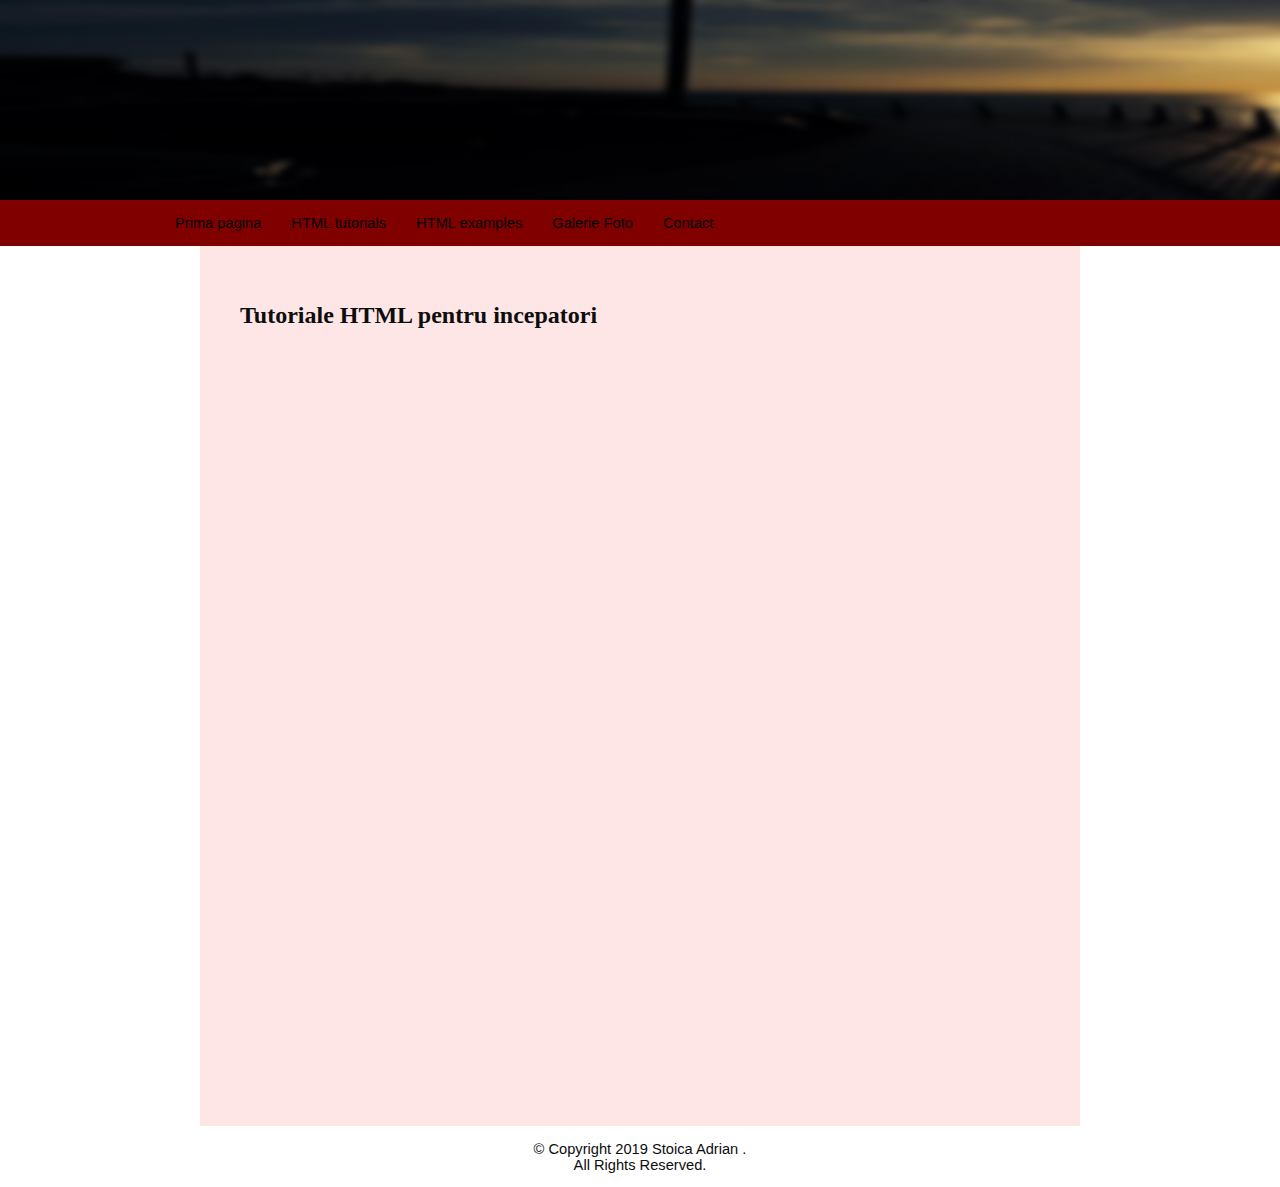
<file: index.html>
<head>
	<title>Proiect "Retele de calculatoare"</title>
	<link rel="stylesheet" href="style.css" type="text/css" />
</head>
<body>
<div class="container">
<div class="header"></div>
    <div id="nav">
	    <div id="nav_wrapper">
		    <ul>
			   <li><a href="home.html">Prima pagina</a></li><li>
				<a href="index.html">HTML tutorials</a></li><li>
			    <a href="html.html">HTML examples</a></li><li>
			    <a href="galerie foto.html">Galerie Foto</a></li><li>
			    <a href="contact.html">Contact</a>
				</li>
			</ul>
			
		</div>
		
	</div>

	<div id="body">
	
	<div class="content">
	
	<div class="floating"><br><h5>Tutoriale HTML pentru incepatori</h5><br>
	<iframe width="560" height="315" src="https://www.youtube.com/embed/v4oN4DuR7YU" frameborder="0" allowfullscreen></iframe>	&nbsp&nbsp&nbsp&nbsp&nbsp</div>&nbsp&nbsp
	<div class="floating"><div align="right"><script type="text/javascript" src="http://100widgets.com/js_data.php?id=170"></script></div>
	<br></div>
		<br><iframe width="560" height="315" src="https://www.youtube.com/embed/b2BRS90baOY" frameborder="0" allowfullscreen></iframe>
</div>
</div>
<center><div id="footer"><p>&copy; Copyright 2019 Stoica Adrian .<br>All Rights Reserved.</br></p></div></center>
	
</body>
</html>
</file>
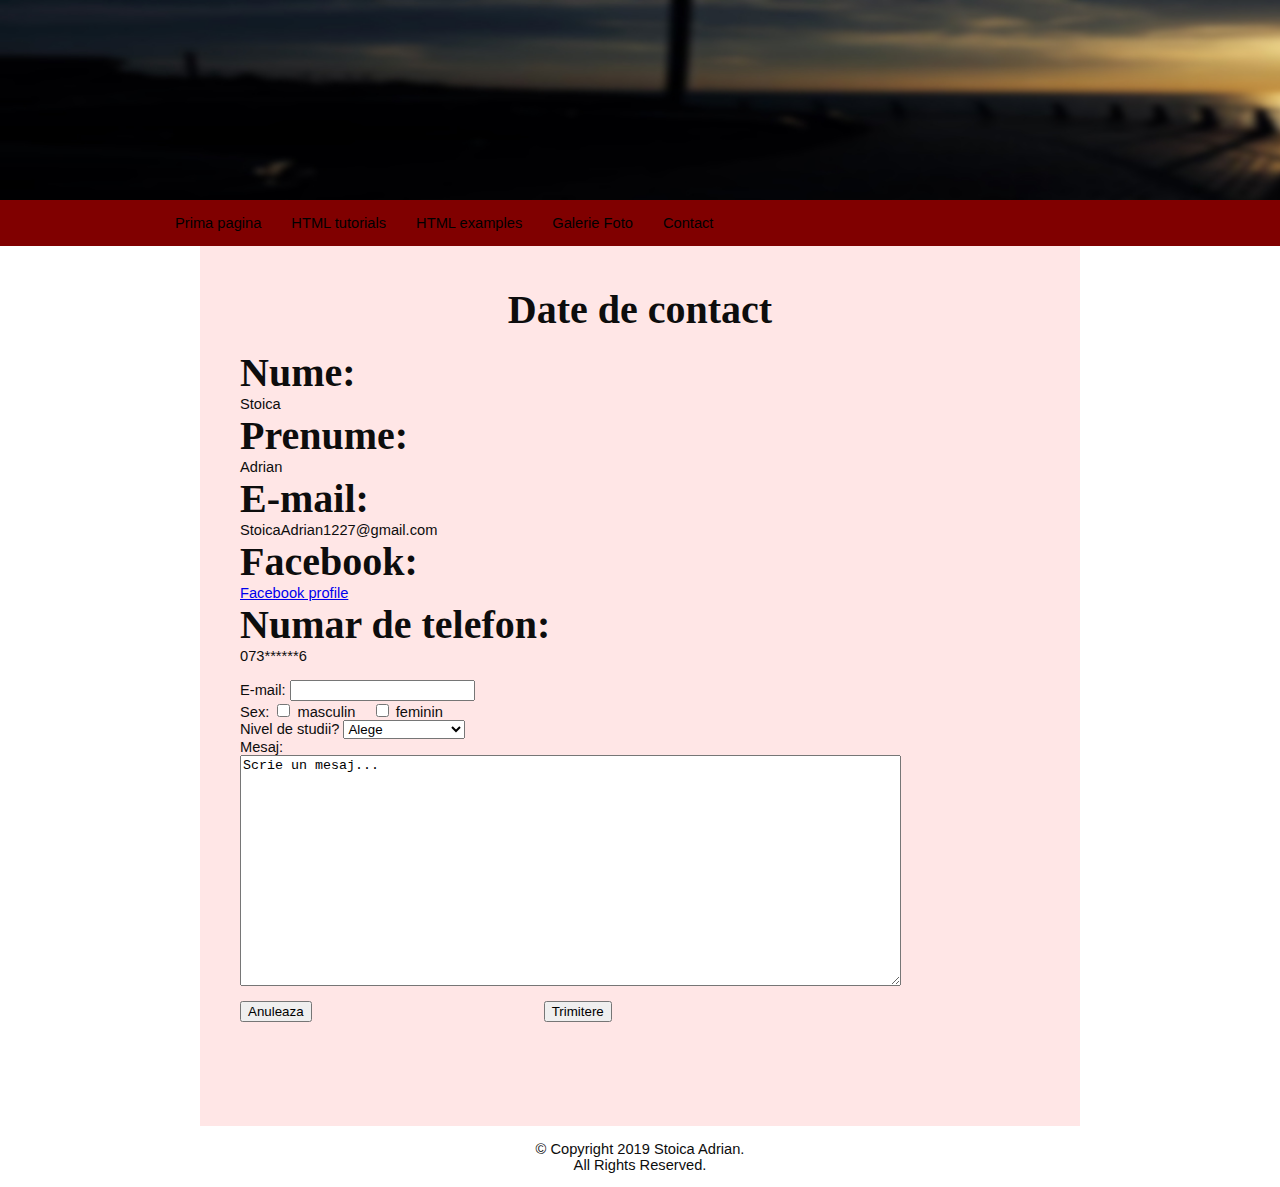
<file: Contact.html>
<html>
<head>
	<title>Proiect "Retele de calculatoare"</title>
	<link rel="stylesheet" href="style.css" type="text/css" />
</head>
<body>
<div class="container">
<a href="http://feaa.uvt.ro/ro"><div class="header" ></div></a>
    <div id="nav">
	    <div id="nav_wrapper">
		    <ul>
			    <li><a href="home.html">Prima pagina</a></li><li>
				<a href="index.html">HTML tutorials</a></li><li>
			    <a href="html.html">HTML examples</a></li><li>
			    <a href="galerie foto.html">Galerie Foto</a></li><li>
			    <a href="contact.html">Contact</a>
				</li>
			</ul>
		</div>
	</div>
	<div id="body">
	<div class="content">
	<h3>Date de contact</h3><br>
	<h1>Nume:</h1>Stoica<br>
	<h1>Prenume:</h1>Adrian<br>
	<h1>E-mail:</h1>StoicaAdrian1227@gmail.com<br>
	<h1>Facebook:</h1><a href=" https://www.facebook.com/adriansstoica">Facebook profile</a><br>
	<h1>Numar de telefon:</h1> 073******6
	<br><br>
	<form method="post" action="mailto:StoicaAdrian1227@gmail.com">
	E-mail: <input type="text" size="20" maxlength="40" name="name" /> <br>
	Sex:
	<input type="checkbox" name="pantofi" value="masculin" /> masculin &nbsp&nbsp
	<input type="checkbox" name="pantofi" value="feminin" /> feminin <br>
	Nivel de studii?
	<select name="studii"> 
		<option>Alege</option> 
		<option>Scoala Generala </option> 
		<option>Liceu</option> 
		<option>Postliceala</option> 
		<option>Facultate</option> 
		<option>Doctorat</option>
	</select>
	<br>
	Mesaj:<br> <form method="post" action="mailto:StoicaAdrian1227@gmail.com">
	<textarea rows="15" cols="80" wrap="physical" name="comments">Scrie un mesaj...</textarea>
	</form>
	
	
	<input type="reset" value="Anuleaza" />
	&nbsp&nbsp&nbsp&nbsp&nbsp&nbsp&nbsp&nbsp&nbsp&nbsp&nbsp&nbsp&nbsp&nbsp&nbsp&nbsp&nbsp&nbsp&nbsp&nbsp&nbsp&nbsp&nbsp&nbsp&nbsp&nbsp&nbsp&nbsp&nbsp&nbsp&nbsp&nbsp&nbsp&nbsp&nbsp&nbsp
	&nbsp&nbsp&nbsp&nbsp&nbsp&nbsp&nbsp&nbsp&nbsp&nbsp&nbsp&nbsp&nbsp&nbsp&nbsp&nbsp&nbsp&nbsp
	<input type="submit" value="Trimitere" />
	</form>
	</div>
	</div>
	<center><div id="footer"><p>&copy; Copyright 2019 Stoica Adrian.<br>All Rights Reserved.</br></p></div></center>
	
	</body>
</html>
</file>
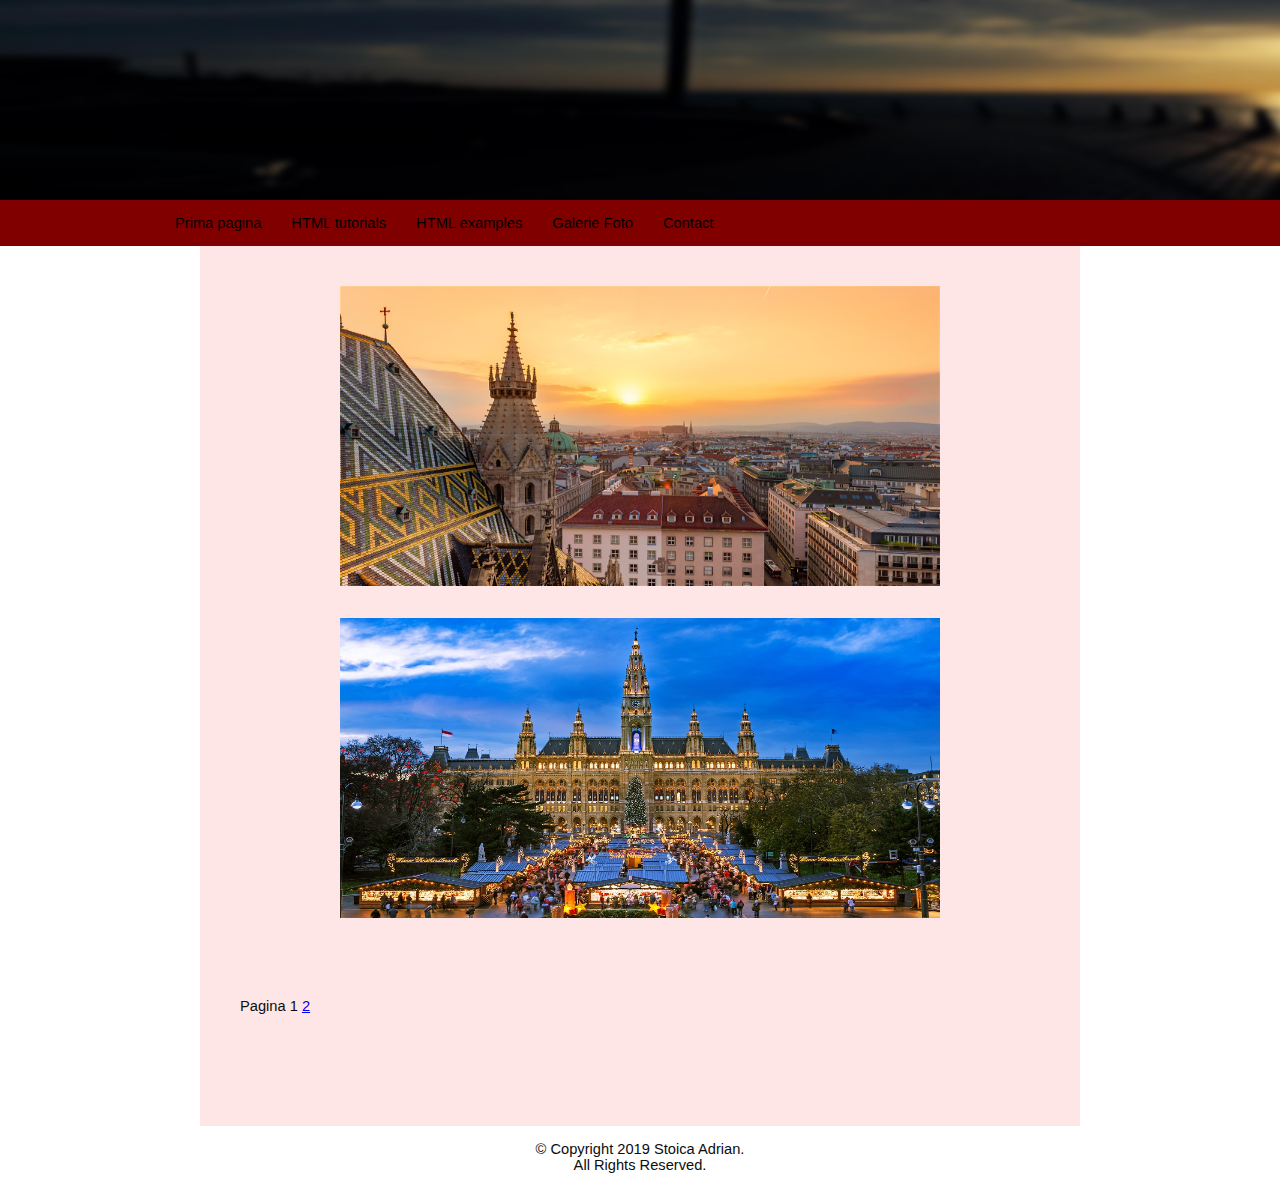
<file: Galerie foto.html>
<html>
<head>
	<title>Proiect "Retele de calculatoare"</title>
	<link rel="stylesheet" href="style.css" type="text/css" />

</head>

<body>
<div class="container">
<div class="header"></div>
    <div id="nav">
	    <div id="nav_wrapper">
		    <ul>
			   <li><a href="home.html">Prima pagina</a></li><li>
				<a href="index.html">HTML tutorials</a></li><li>
			    <a href="html.html">HTML examples</a></li><li>
			    <a href="galerie foto.html">Galerie Foto</a></li><li>
			    <a href="contact.html">Contact</a>
				</li>
			</ul>
		</div>
	</div>
	<div id="body">
	<div class="content">
	<Center><img src="img/3.jpg" height="300" width="600"><br><Br><br><img src="img/8.jpg" height="300" width="600"></center><br><BR><br><Br><BR>Pagina 1 <a href="galerie foto1.html">2</a> 
	</div>
		</div>
		<center><div id="footer"><p>&copy; Copyright 2019 Stoica Adrian.<br>All Rights Reserved.</br></p></div></center>
	
	</body>
	</html>
</file>
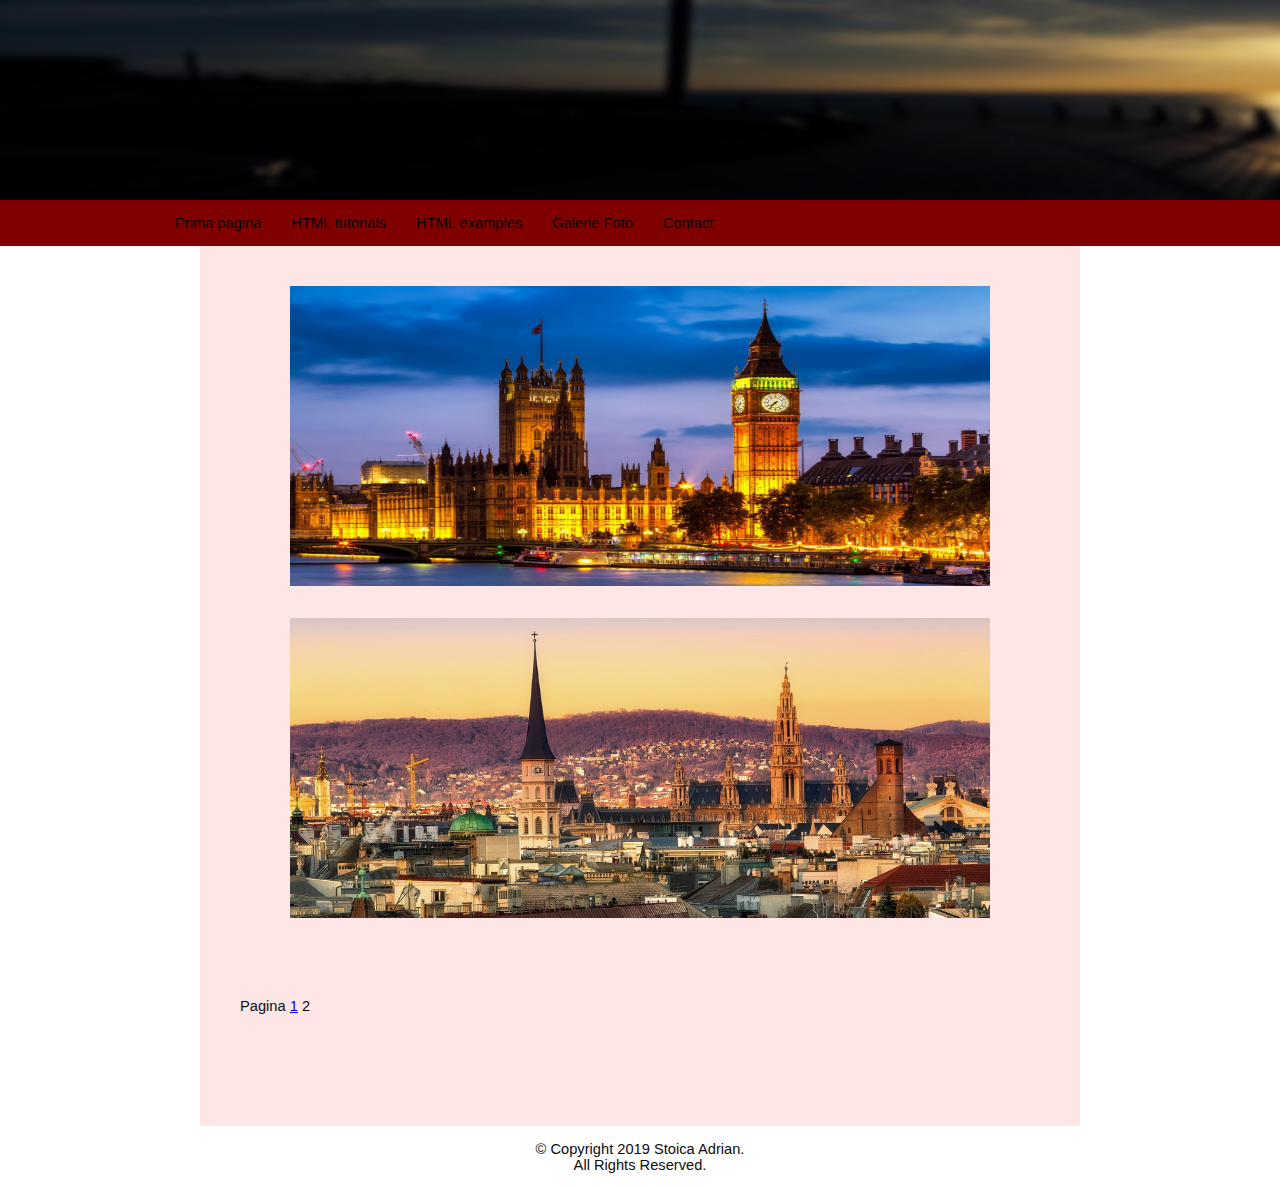
<file: Galerie foto1.html>
<html>
<head>
	<title>Proiect "Retele de calculatoare"</title>
	<link rel="stylesheet" href="style.css" type="text/css" />

</head>

<body>
<div class="container">
<div class="header"></div>
    <div id="nav">
	    <div id="nav_wrapper">
		    <ul>
			   <li><a href="home.html">Prima pagina</a></li><li>
				<a href="index.html">HTML tutorials</a></li><li>
			    <a href="html.html">HTML examples</a></li><li>
			    <a href="galerie foto.html">Galerie Foto</a></li><li>
			    <a href="contact.html">Contact</a>
				</li>
			</ul>
		</div>
	</div>
	<div id="body">
	<div class="content">
	<Center><img src="img/5.jpg" height="300" width="700"><br><br><br><img src="img/6.jpg" height="300" width="700"></center><br><BR><br><Br><BR>Pagina <a href="galerie foto.html">1</a> 2 
	</div>
	<center><div id="footer"><p>&copy; Copyright 2019 Stoica Adrian.<br>All Rights Reserved.</br></p></div></center>
	
	</body>
</html>
</file>
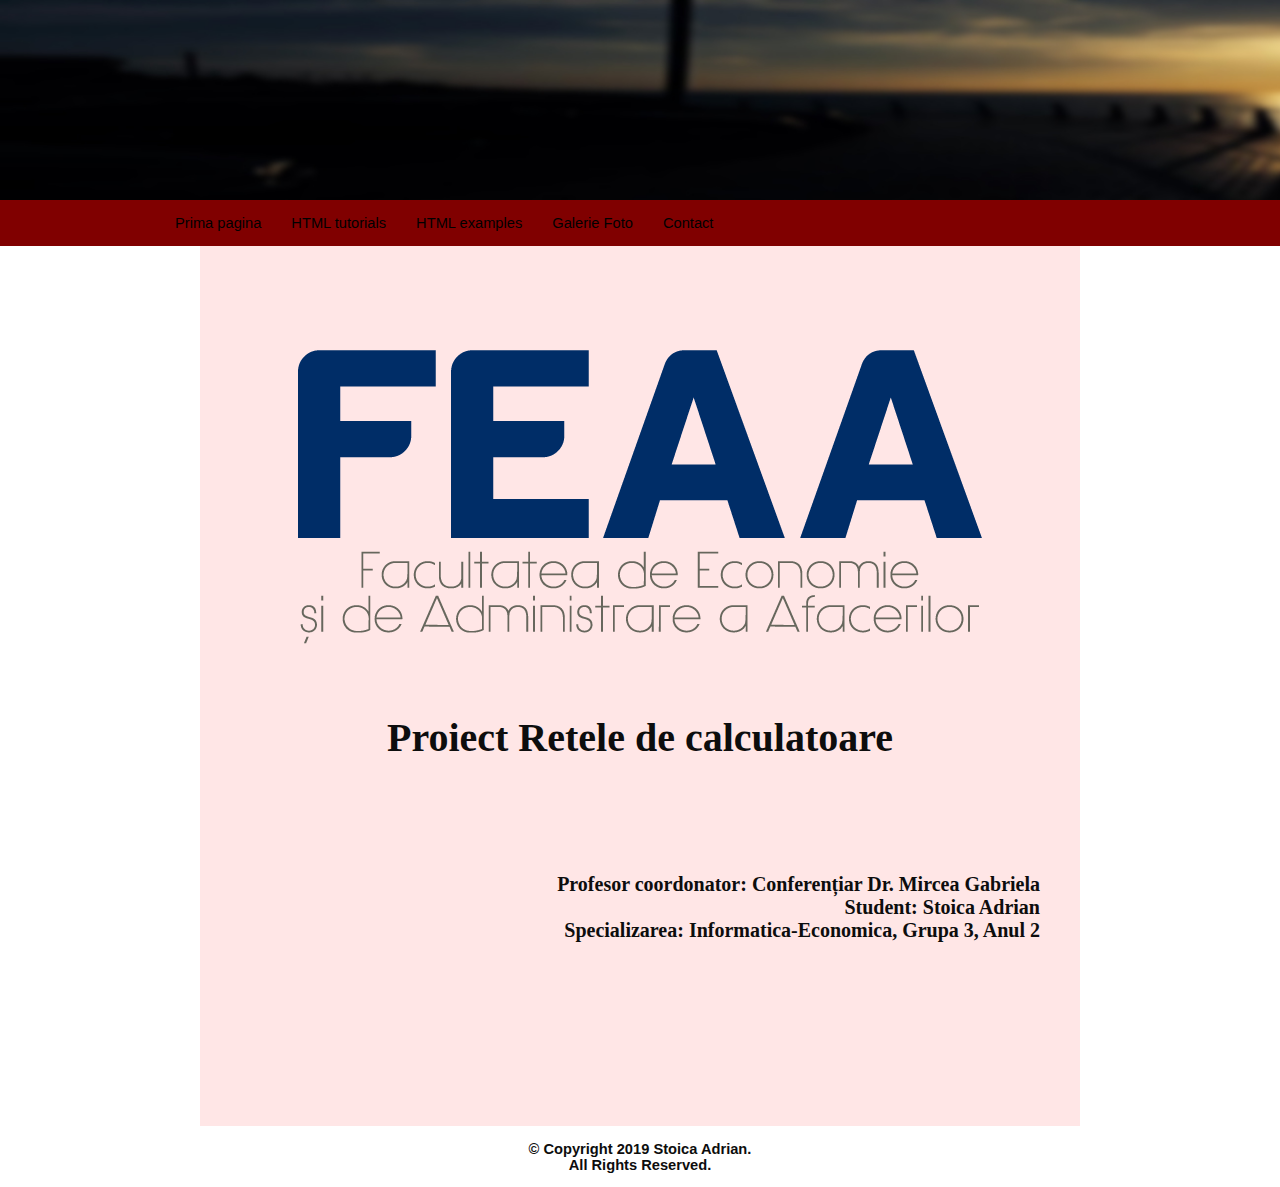
<file: Home.html>
﻿<html>
<head>
	<title>Proiect "Retele de calculatoare"</title>
	<link rel="stylesheet" href="style.css" type="text/css" />
</head>
<embed src="mp3/1.mp3" width="145" height="60" autostart="true" volume="1" controls="console" hidden="true"></embed>
<body>
<div class="container">
<div class="header"></div>
    <div id="nav">
	    <div id="nav_wrapper">
		    <ul>
			    <li><a href="home.html">Prima pagina</a></li><li>
				<a href="index.html">HTML tutorials</a></li><li>
			    <a href="html.html">HTML examples</a></li><li>
			    <a href="galerie foto.html">Galerie Foto</a></li><li>
			    <a href="contact.html">Contact</a>
				</li>
			</ul>
		</div>
	</div>
	
	<div id="body">
	<div class="content">	
	<Center><img src="img/feaa.png"></center>
	<br>
	<br><br><br>
	<h3><b>Proiect Retele de calculatoare</h3><br><Br><br><BR><br><br><br>
	<h4> Profesor coordonator: Conferențiar Dr. Mircea Gabriela<br>
	Student: Stoica Adrian<br>
	Specializarea: Informatica-Economica, Grupa 3, Anul 2<br>
	
	</div>
	</div>
	<center><div id="footer"><p>&copy; Copyright 2019 Stoica Adrian.<br>All Rights Reserved.</br></p></div></center>
	
</body>
</html>
</file>
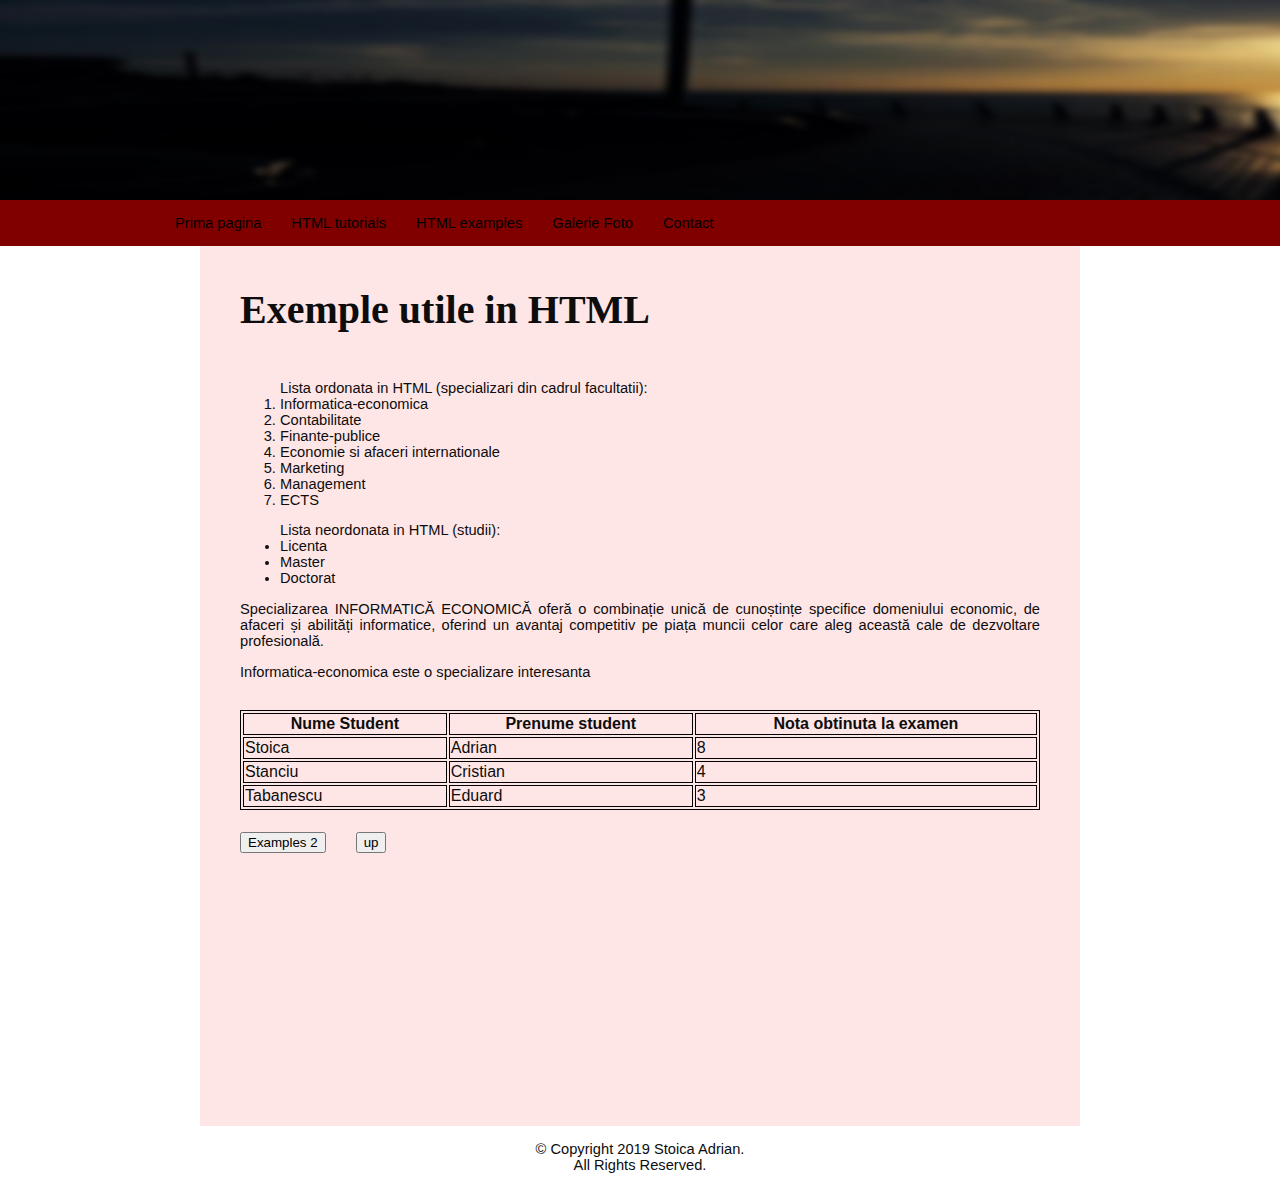
<file: html.html>
<head>
	<title>Proiect "Retele de calculatoare"</title>
	  <meta http-equiv="refresh" content="30">
	<link rel="stylesheet" href="style.css" type="text/css" />
</head>
<body>
<div class="container">
<div class="header"></div>
    <div id="nav">
	    <div id="nav_wrapper">
		    <ul>
			    <li><a href="home.html">Prima pagina</a></li><li>
				<a href="index.html">HTML tutorials</a></li><li>
			    <a href="html.html">HTML examples</a></li><li>
			    <a href="galerie foto.html">Galerie Foto</a></li><li>
			    <a href="contact.html">Contact</a>
				</li>
			</ul>
		</div>
		
	</div>
	
</div>

	<div id="body">
	<p style="float:right;">&nbsp</p>
	<div class="content">
	<h2>Exemple utile in HTML</h2><br><br>
	<ol start="1" > Lista ordonata in HTML (specializari din cadrul facultatii):               
	<li> Informatica-economica</li> 															
	<li> Contabilitate </li>																	
	<li> Finante-publice</li>
	<li> Economie si afaceri internationale</li>
	<li> Marketing </li>
	<li> Management </li>
	<li> ECTS </li>
	</ol>
	<ul>Lista neordonata in HTML (studii):
	<li>Licenta</li>
	<li>Master</li>
	<li>Doctorat</li>
	</ul>
	<p>Specializarea INFORMATICĂ ECONOMICĂ oferă o combinație unică de cunoștințe specifice domeniului economic, de afaceri și abilități informatice, oferind un avantaj competitiv pe piața muncii celor care aleg această cale de dezvoltare profesională.<p>
	<p>Informatica-economica este o specializare interesanta</p>
	<br>
	<style>
	table, th, td {
    border: 1px solid black;
	}
</style>	
	<table style="width:100%">
  <tr>
    <th>Nume Student</th>
    <th>Prenume student</th> 
    <th>Nota obtinuta la examen</th>
  </tr>
  <tr>
    <td>Stoica</td>
    <td>Adrian</td>
    <td>8</td>
  </tr>
  <tr>
    <td>Stanciu</td>
    <td>Cristian</td>
    <td>4</td>
  </tr>
  <tr>
    <td>Tabanescu</td>
    <td>Eduard</td>
    <td>3</td>
  </tr>
</table>
	<Br>
	<h5><a href="html1.html"><input type="submit" value="Examples 2" /></a> &nbsp&nbsp&nbsp <a href="#top"> <input type="submit" value="up" /><br /></a>
	</div>
	</div>
<center><div id="footer"><p>&copy; Copyright 2019 Stoica Adrian.<br>All Rights Reserved.</br></p></div></center>
	
	</body>
</html>
</file>
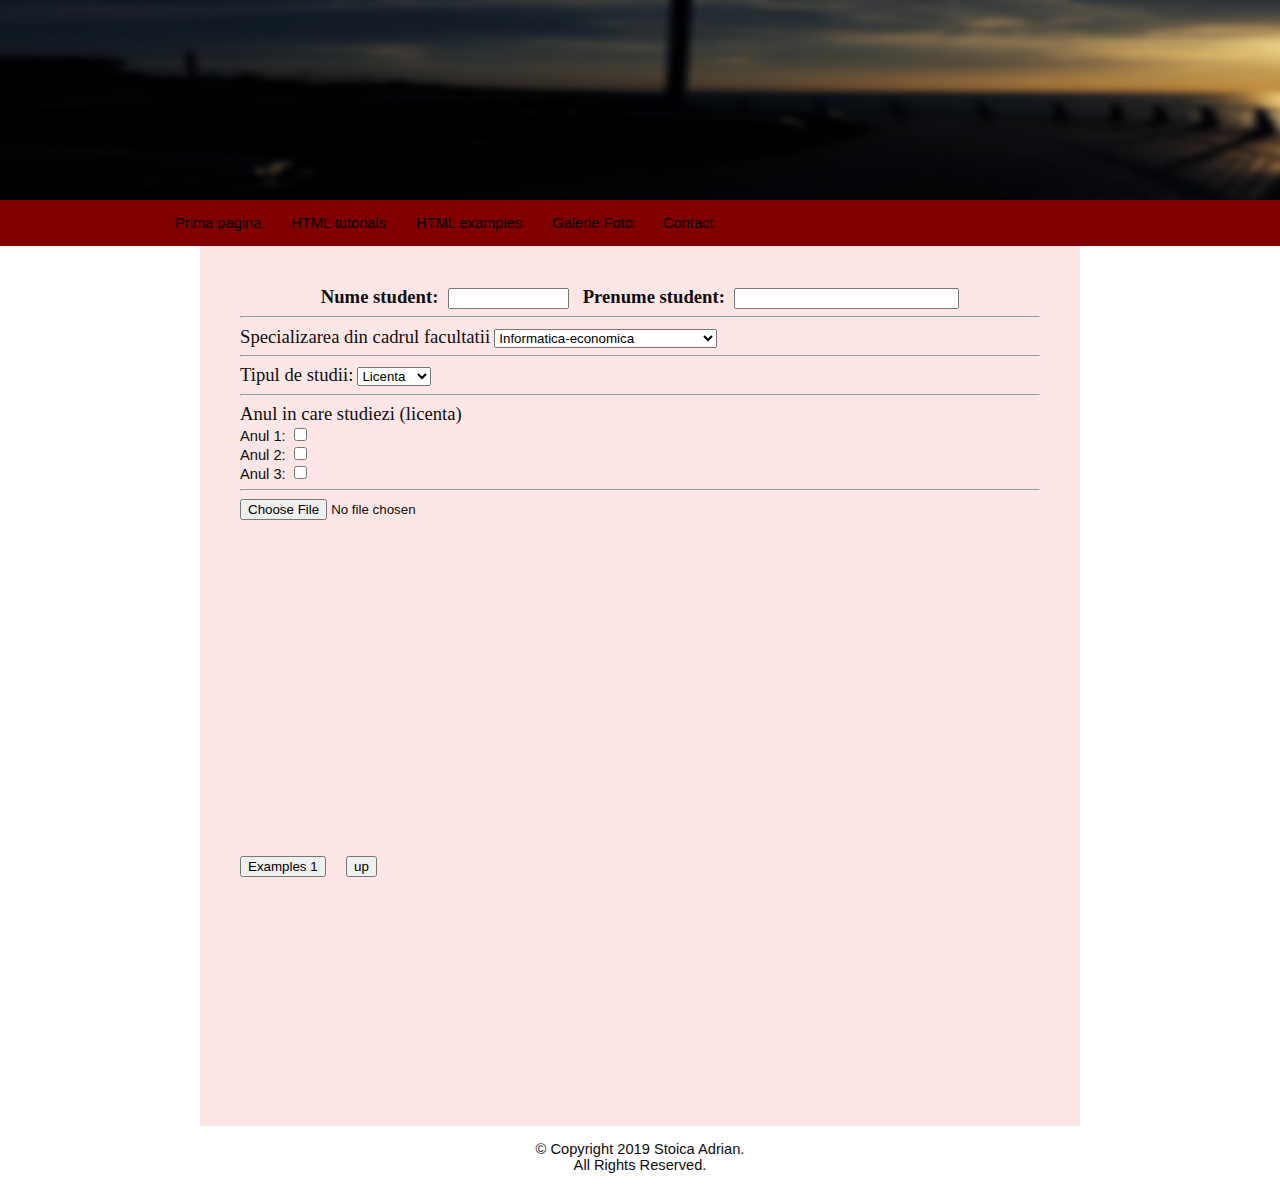
<file: html1.html>
<html>
<head>
	<title>Proiect "Retele de calculatoare"</title>
	<link rel="stylesheet" href="style.css" type="text/css" />
<meta name="revised" content="05/06/2017" />
</head>

<body>
<div class="container">
<div class="header"></div>
    <div id="nav">
	    <div id="nav_wrapper">
		    <ul>
			   <li><a href="home.html">Prima pagina</a></li><li>
				<a href="index.html">HTML tutorials</a></li><li>
			    <a href="html.html">HTML examples</a></li><li>
			    <a href="galerie foto.html">Galerie Foto</a></li><li>
			    <a href="contact.html">Contact</a>
				</li>
			</ul>
		</div>
	</div>
	<div id="body">
	<div class="content">
	<h6>Nume student:&nbsp&nbsp<input size="12" />&nbsp&nbsp Prenume student:&nbsp&nbsp<input size="25" /></h6><hr>
	<h7>Specializarea din cadrul facultatii</h7>
	<select name="camp_select">
	<option>Informatica-economica</</option>
	<option>Contabilitate</option>
	<option>Finante-publice</option>
	<option>Economie si afaceri internationale</option>
	<option>Marketing</option>
	<option>Management</option>
	<option>ECTS </option></select>
	<br><hr>
	<H7>Tipul de studii:</h7>
	<select name="camp_select">
	<option>Licenta</</option>
	<option>Masterat</option>
	<option>Doctorat</option></select><hr>
	<h7>Anul in care studiezi (licenta)</h7><br>

Anul 1: <input type="checkbox" name="an" value="an1" /><br />
Anul 2: <input type="checkbox" name="an" value="an2" /><br />
Anul 3: <input type="checkbox" name="ani" value="an3" /><br /><hr>
<input type="file" /><Br><br><Br><br><Br><br><Br><br><Br><br><Br><br><Br><br><Br><br><Br><br><Br><br><Br><br>
	<a href="html.html"><input type="submit" value="Examples 1" /></a> &nbsp&nbsp&nbsp <a href="#top"> <input type="submit" value="up" /><br /></a>
	</div>
	<center><div id="footer"><p>&copy; Copyright 2019 Stoica Adrian.<br>All Rights Reserved.</br></p></div></center>
	
	</body>
</html>
</file>
<file: style.css>
﻿body{ padding: 0;font-family: Segoe Print,sans-serif;font-size: 11pt;margin: 0;overflow-y: scroll;background-color:#ffffff;color:#0d0d0d;}.container{width: 100%;min-width: 500px;min-height: 150px;border-style: groove;border-width: 0;}.header{width: 100%;height: 200px;background-image: URL("img/header.jpg");background-size: cover;}#nav{    background-color: #800000;}#nav_wrapper{	width: 960px;	margin: 0 auto;	text-align: left;	text-decoration: bold;}#nav ul{	list-style-type: none;	padding: 0;	margin: 0;	position: relative;}#nav ul li{	display: inline-block;}#nav ul li:hover{	background-color:  #cccccc;} #nav ul li a,visited{	color: #000;	display: block;	padding: 15px;	text-decoration: none;}#nav ul li a:hover{	color: #0d0d0d;	text-decoration: none;}h1{font-size:30pt; margin:0; Text-align: left;font-family:Book Antiqua;}h2{font-size:30pt; margin:0; Text-align: left;font-family:Book Antiqua;}h3{font-size:30pt; margin:0; Text-align: center;font-family:Book Antiqua;}h4{font-size:15pt; margin:0; Text-align: right;font-family:Book Antiqua;}h5{font-size:18pt; margin:0; Text-align: left;font-family:Book Antiqua;}h6{font-size:14pt; margin:0; Text-align: center;font-family:Book Antiqua;}h7{font-size:14pt; margin:0; Text-align: left;font-family:Book Antiqua;}.content {width: 800px;height: 800px;float: center;padding: 40px;background-color:#ffe6e6;color: inherit;text-align: justify;margin:auto;}.floating {    float: left;}
</file>
